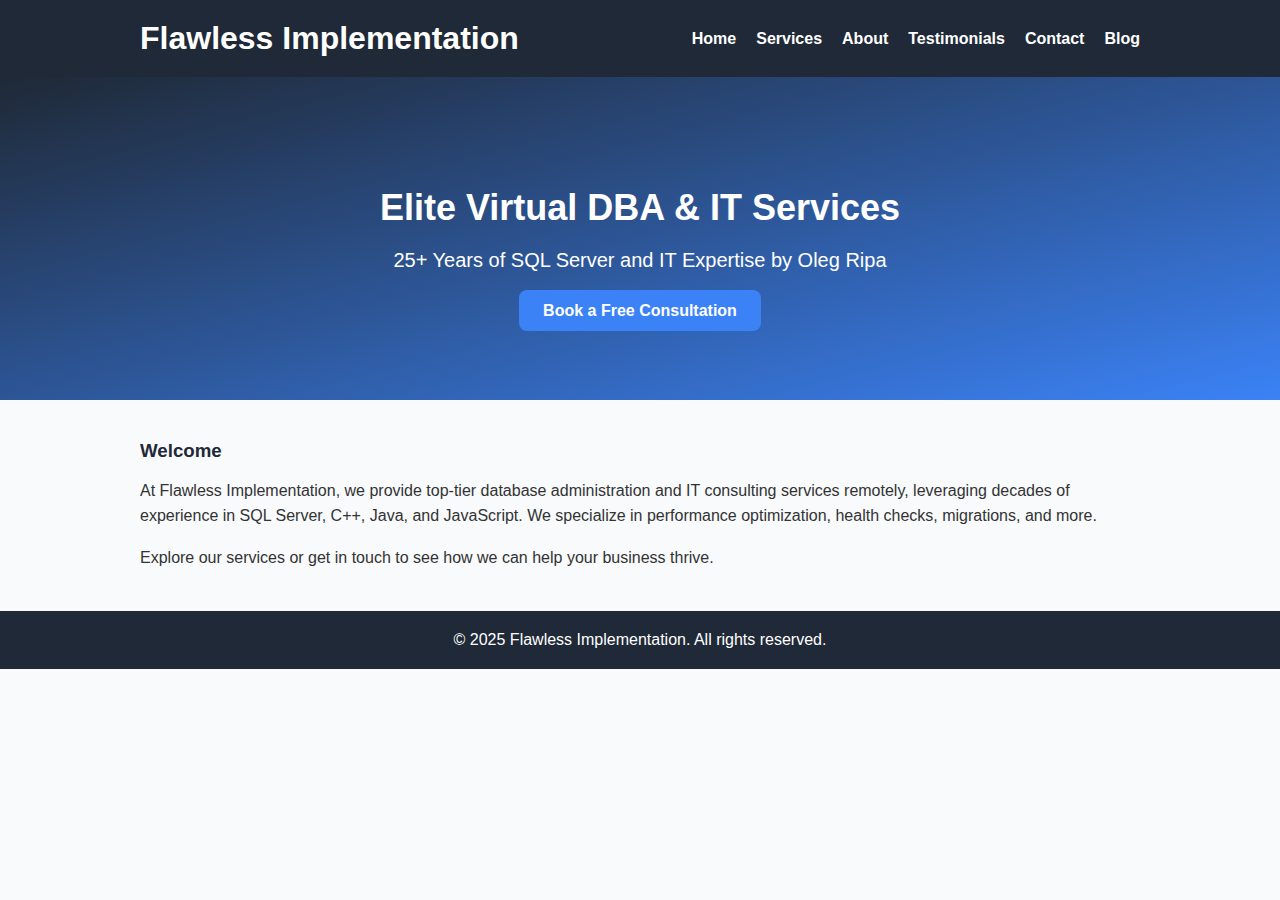
<file: index.html>
<!DOCTYPE html>
<html lang="en">
<head>
    <meta charset="UTF-8">
    <title>Flawless Implementation – Elite Virtual DBA &amp; IT Services</title>
    <link rel="stylesheet" href="style.css">
</head>
<body>
    <header>
        <div class="container">
            <h1>Flawless Implementation</h1>
            <nav>
                <ul>
                    <li><a href="index.html">Home</a></li>
                    <li><a href="services.html">Services</a></li>
                    <li><a href="about.html">About</a></li>
                    <li><a href="testimonials.html">Testimonials</a></li>
                    <li><a href="contact.html">Contact</a></li>
                    <li><a href="blog.html">Blog</a></li>
                </ul>
            </nav>
        </div>
    </header>
    <section class="hero">
        <h2>Elite Virtual DBA &amp; IT Services</h2>
        <p>25+ Years of SQL Server and IT Expertise by Oleg Ripa</p>
        <a href="contact.html" class="btn">Book a Free Consultation</a>
    </section>
    <section class="section">
        <h3>Welcome</h3>
        <p>At Flawless Implementation, we provide top-tier database administration and IT consulting services remotely, leveraging decades of experience in SQL Server, C++, Java, and JavaScript. We specialize in performance optimization, health checks, migrations, and more.</p>
        <p>Explore our services or get in touch to see how we can help your business thrive.</p>
    </section>
    <footer class="footer">
        &copy; 2025 Flawless Implementation. All rights reserved.
    </footer>
</body>
</html>
</file>
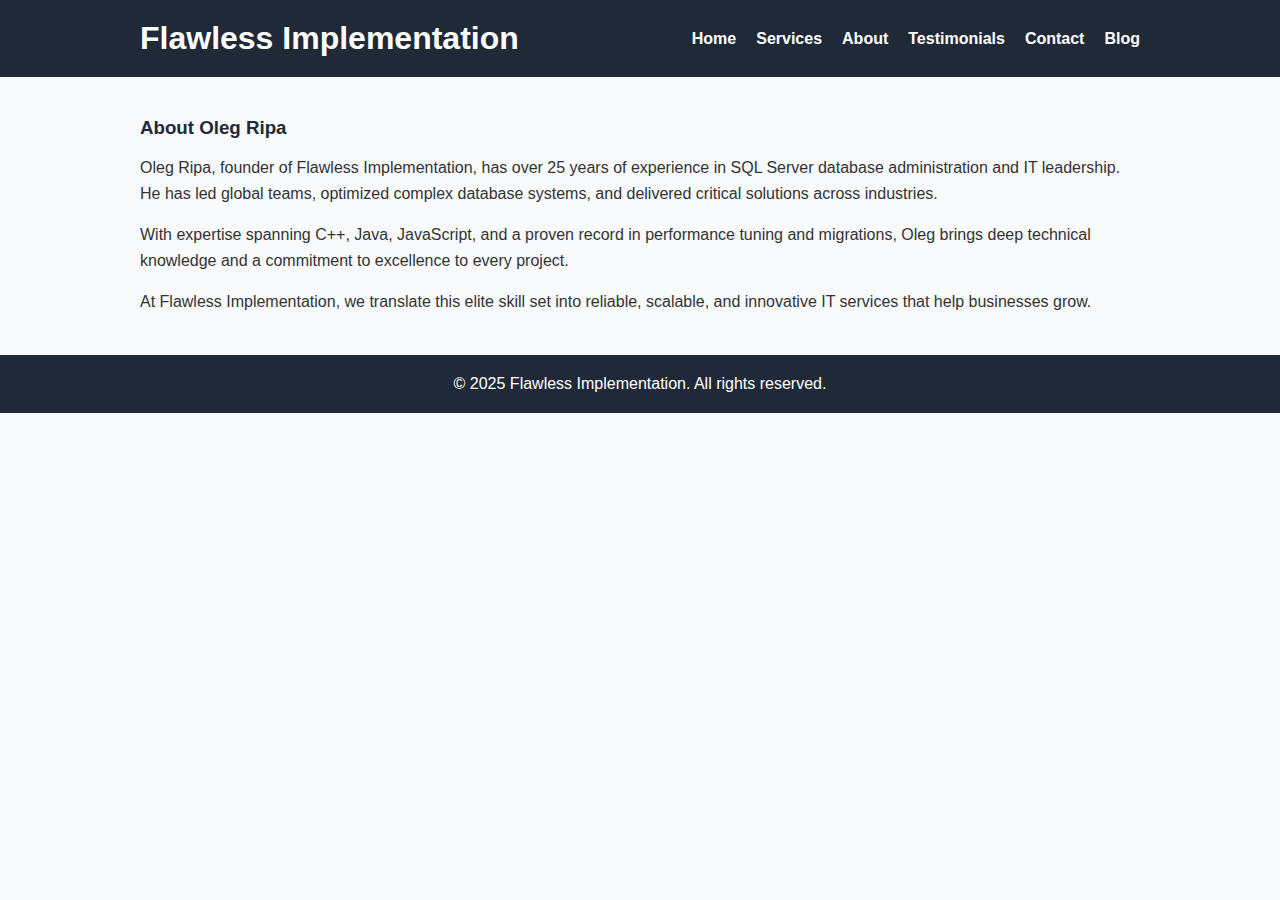
<file: about.html>
<!DOCTYPE html>
<html lang="en">
<head>
    <meta charset="UTF-8">
    <title>About | Flawless Implementation</title>
    <link rel="stylesheet" href="style.css">
</head>
<body>
    <header>
        <div class="container">
            <h1>Flawless Implementation</h1>
            <nav>
                <ul>
                    <li><a href="index.html">Home</a></li>
                    <li><a href="services.html">Services</a></li>
                    <li><a href="about.html">About</a></li>
                    <li><a href="testimonials.html">Testimonials</a></li>
                    <li><a href="contact.html">Contact</a></li>
                    <li><a href="blog.html">Blog</a></li>
                </ul>
            </nav>
        </div>
    </header>
    <section class="section">
        <h3>About Oleg Ripa</h3>
        <p>Oleg Ripa, founder of Flawless Implementation, has over 25 years of experience in SQL Server database administration and IT leadership. He has led global teams, optimized complex database systems, and delivered critical solutions across industries.</p>
        <p>With expertise spanning C++, Java, JavaScript, and a proven record in performance tuning and migrations, Oleg brings deep technical knowledge and a commitment to excellence to every project.</p>
        <p>At Flawless Implementation, we translate this elite skill set into reliable, scalable, and innovative IT services that help businesses grow.</p>
    </section>
    <footer class="footer">
        &copy; 2025 Flawless Implementation. All rights reserved.
    </footer>
</body>
</html>
</file>
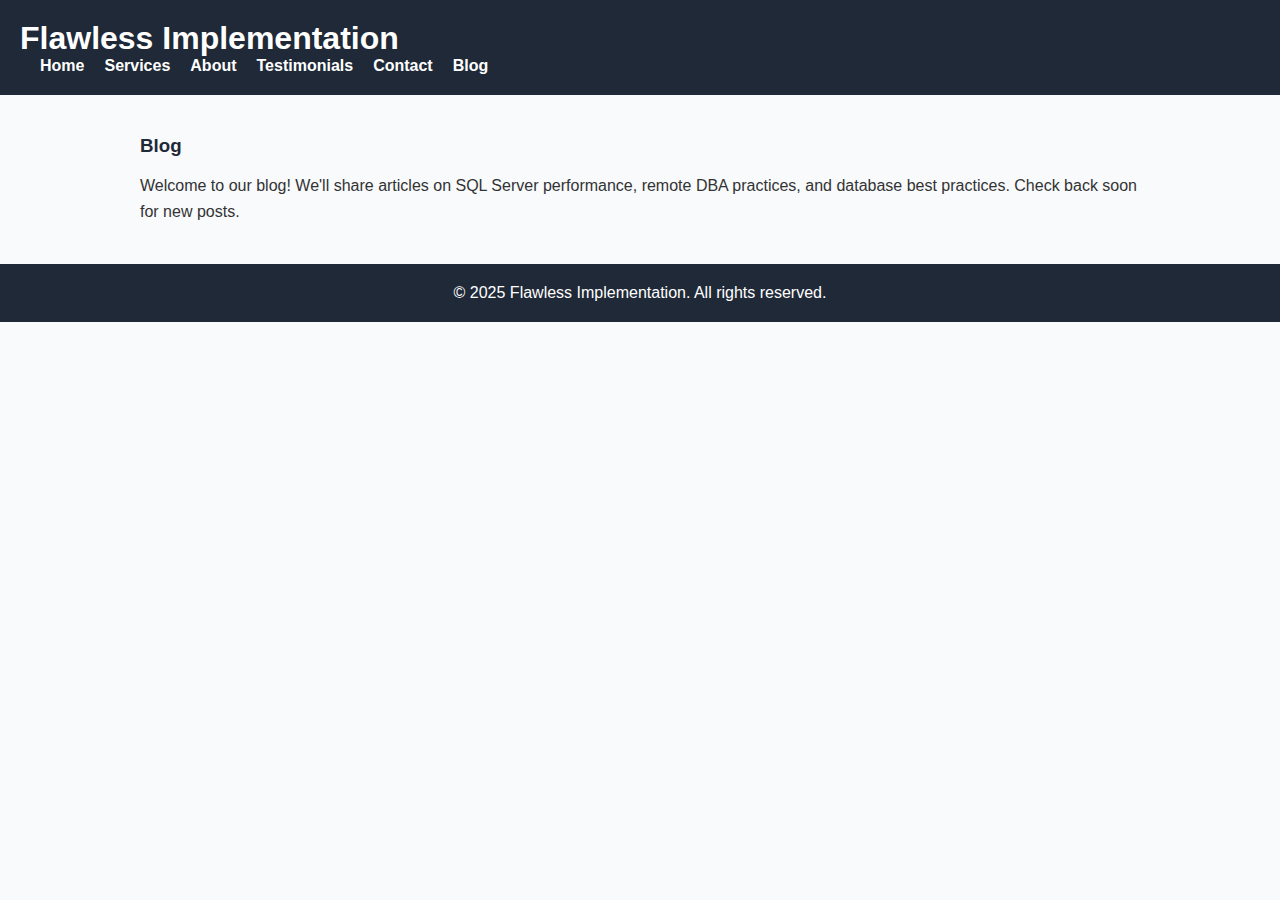
<file: blog.html>
<!DOCTYPE html>
<html lang="en">
<head>
    <meta charset="UTF-8">
    <meta name="viewport" content="width=device-width, initial-scale=1.0">
    <title>Blog - Flawless Implementation</title>
    <link rel="stylesheet" href="style.css">
</head>
<body>
    <header class="header">
        <div class="nav-container">
            <h1>Flawless Implementation</h1>
            <nav>
                <ul>
                    <li><a href="index.html">Home</a></li>
                    <li><a href="services.html">Services</a></li>
                    <li><a href="about.html">About</a></li>
                    <li><a href="testimonials.html">Testimonials</a></li>
                    <li><a href="contact.html">Contact</a></li>
                    <li><a href="blog.html">Blog</a></li>
                </ul>
            </nav>
        </div>
    </header>
    <section class="section">
        <h3>Blog</h3>
        <p>Welcome to our blog! We'll share articles on SQL Server performance, remote DBA practices, and database best practices. Check back soon for new posts.</p>
    </section>
    <footer class="footer">
        &copy; 2025 Flawless Implementation. All rights reserved.
    </footer>
</body>
</html>
</file>
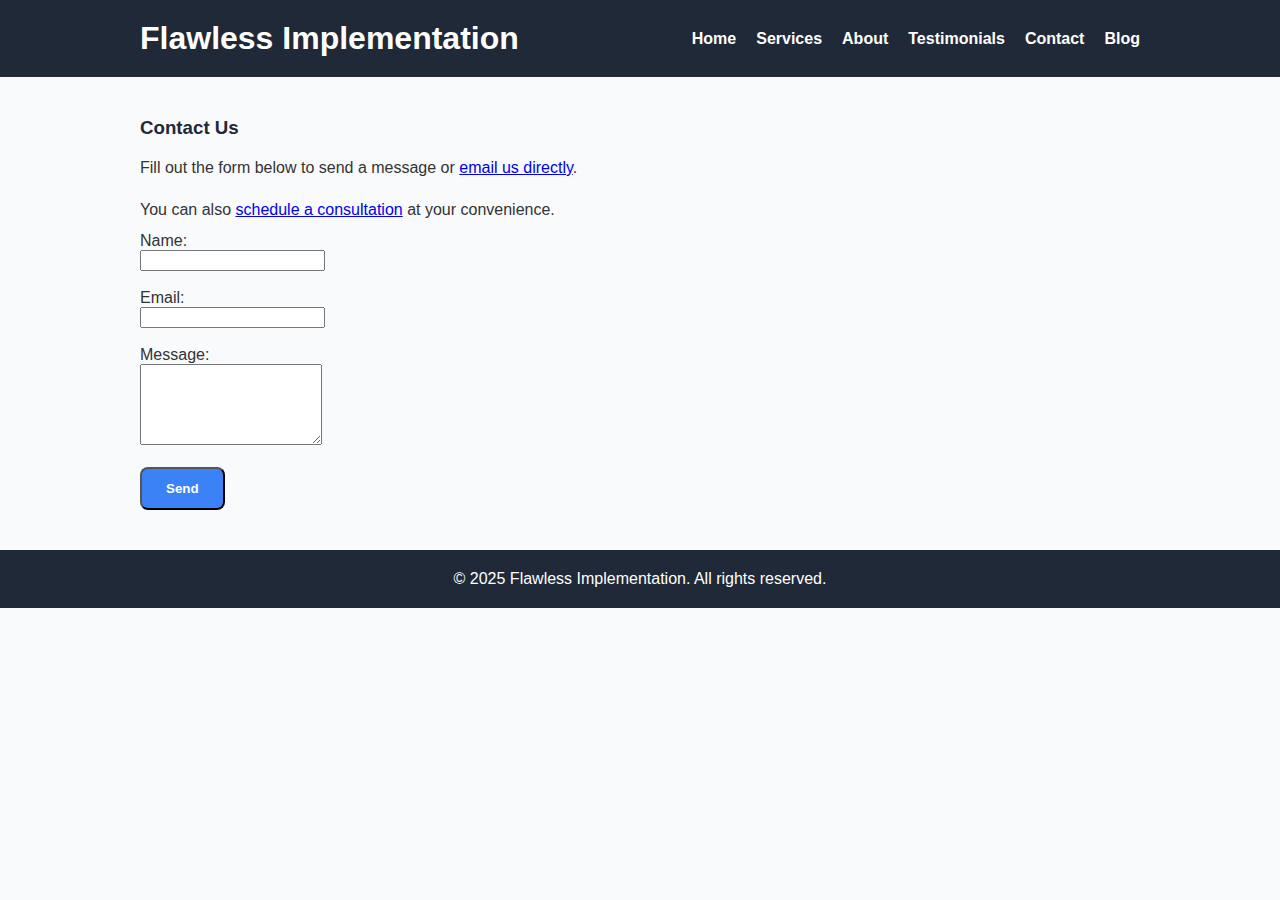
<file: contact.html>
<!DOCTYPE html>
<html lang="en">
<head>
    <meta charset="UTF-8">
    <title>Contact | Flawless Implementation</title>
    <link rel="stylesheet" href="style.css">
</head>
<body>
    <header>
        <div class="container">
            <h1>Flawless Implementation</h1>
            <nav>
                <ul>
                    <li><a href="index.html">Home</a></li>
                    <li><a href="services.html">Services</a></li>
                    <li><a href="about.html">About</a></li>
                    <li><a href="testimonials.html">Testimonials</a></li>
                    <li><a href="contact.html">Contact</a></li>
                    <li><a href="blog.html">Blog</a></li>
                </ul>
            </nav>
        </div>
    </header>
    <section class="section">
        <h3>Contact Us</h3>
        <p>Fill out the form below to send a message or <a href="mailto:youremail@example.com">email us directly</a>.</p>
        <p>You can also <a href="#">schedule a consultation</a> at your convenience.</p>
        <form action="mailto:youremail@example.com" method="post" enctype="text/plain">
            <label>Name:<br>
                <input type="text" name="name" required>
            </label><br><br>
            <label>Email:<br>
                <input type="email" name="email" required>
            </label><br><br>
            <label>Message:<br>
                <textarea name="message" rows="5" required></textarea>
            </label><br><br>
            <button type="submit" class="btn">Send</button>
        </form>
    </section>
    <footer class="footer">
        &copy; 2025 Flawless Implementation. All rights reserved.
    </footer>
</body>
</html>
</file>
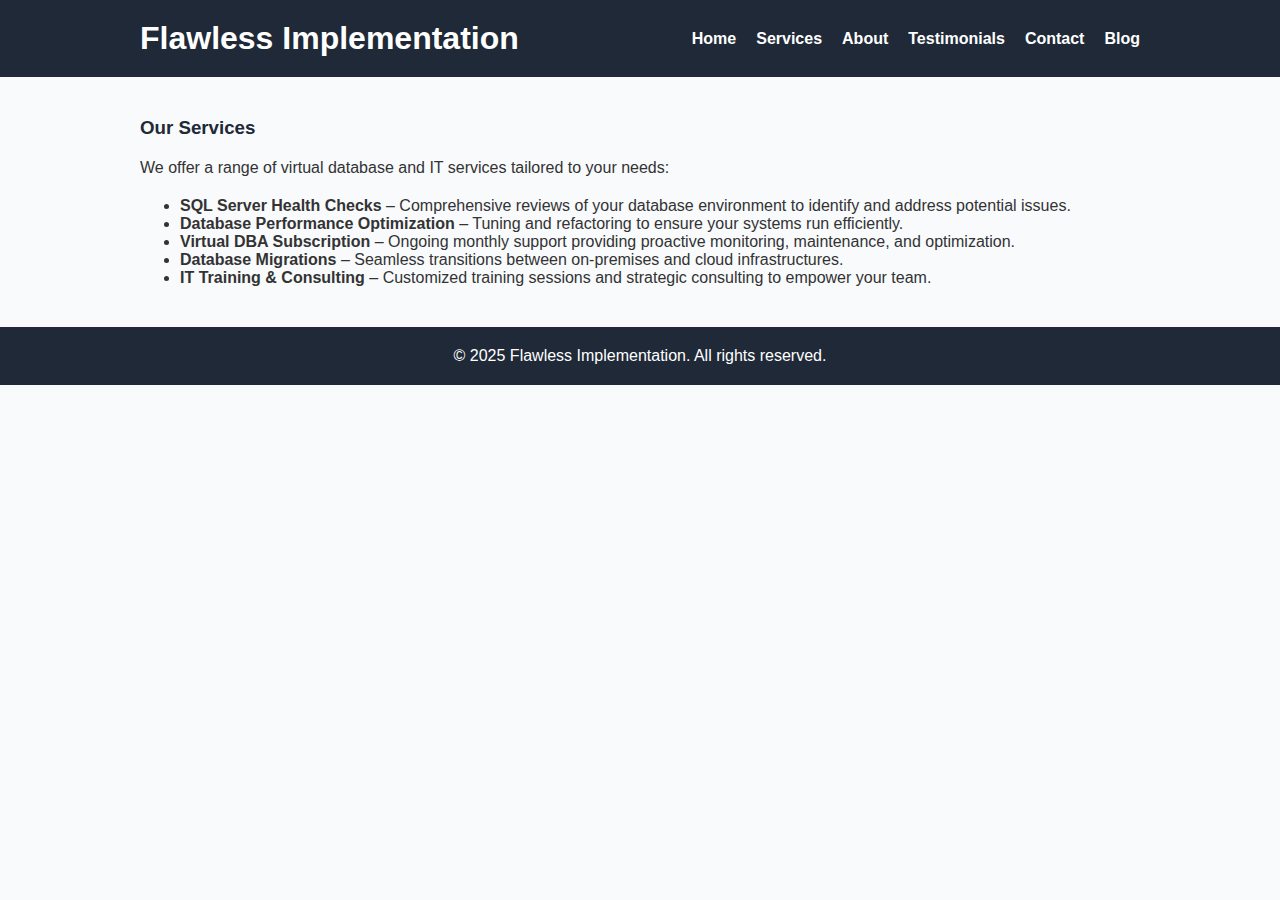
<file: services.html>
<!DOCTYPE html>
<html lang="en">
<head>
    <meta charset="UTF-8">
    <title>Services | Flawless Implementation</title>
    <link rel="stylesheet" href="style.css">
</head>
<body>
    <header>
        <div class="container">
            <h1>Flawless Implementation</h1>
            <nav>
                <ul>
                    <li><a href="index.html">Home</a></li>
                    <li><a href="services.html">Services</a></li>
                    <li><a href="about.html">About</a></li>
                    <li><a href="testimonials.html">Testimonials</a></li>
                    <li><a href="contact.html">Contact</a></li>
                    <li><a href="blog.html">Blog</a></li>
                </ul>
            </nav>
        </div>
    </header>
    <section class="section">
        <h3>Our Services</h3>
        <p>We offer a range of virtual database and IT services tailored to your needs:</p>
        <ul>
            <li><strong>SQL Server Health Checks</strong> – Comprehensive reviews of your database environment to identify and address potential issues.</li>
            <li><strong>Database Performance Optimization</strong> – Tuning and refactoring to ensure your systems run efficiently.</li>
            <li><strong>Virtual DBA Subscription</strong> – Ongoing monthly support providing proactive monitoring, maintenance, and optimization.</li>
            <li><strong>Database Migrations</strong> – Seamless transitions between on-premises and cloud infrastructures.</li>
            <li><strong>IT Training & Consulting</strong> – Customized training sessions and strategic consulting to empower your team.</li>
        </ul>
    </section>
    <footer class="footer">
        &copy; 2025 Flawless Implementation. All rights reserved.
    </footer>
</body>
</html>
</file>
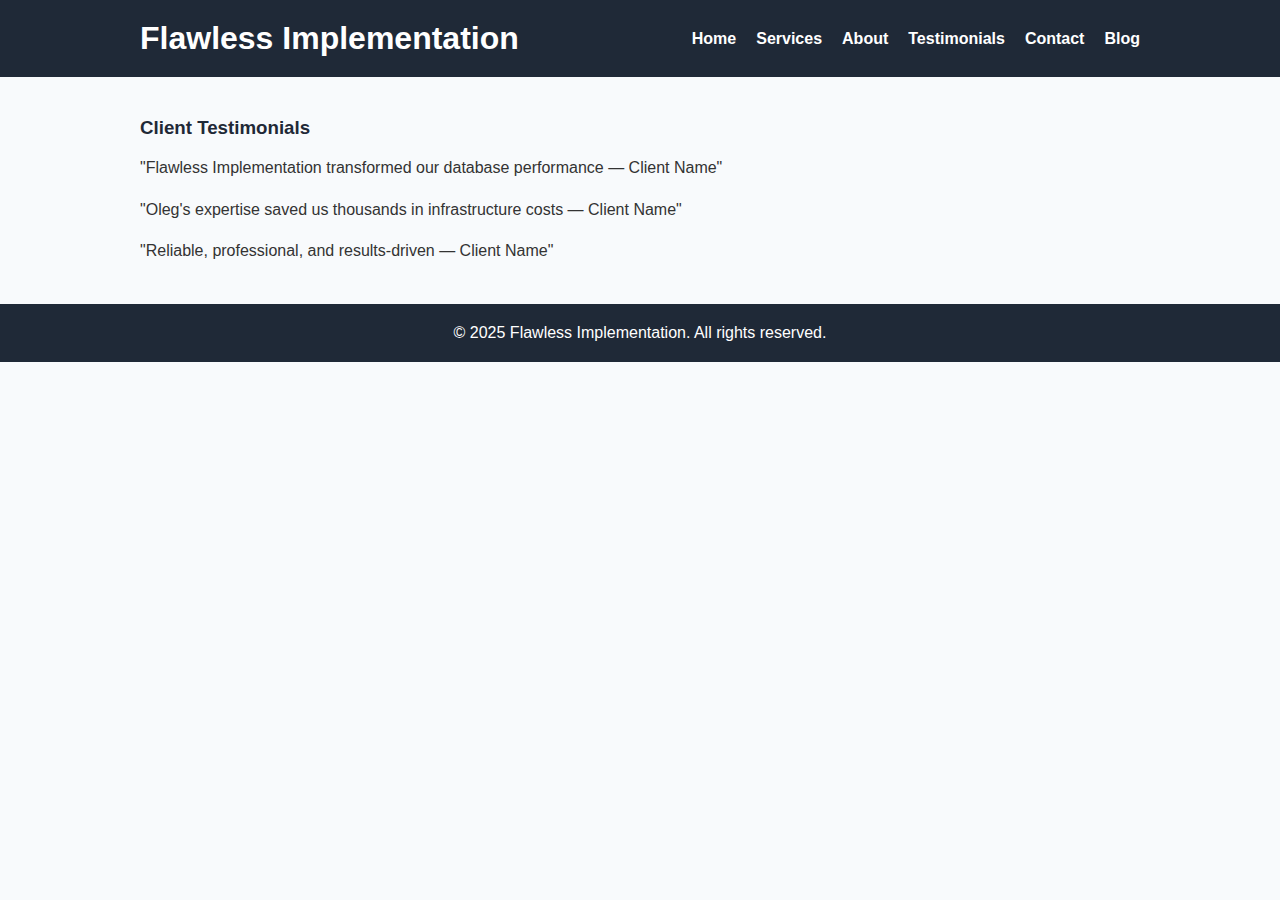
<file: testimonials.html>
<!DOCTYPE html>
<html lang="en">
<head>
    <meta charset="UTF-8">
    <title>Testimonials | Flawless Implementation</title>
    <link rel="stylesheet" href="style.css">
</head>
<body>
    <header>
        <div class="container">
            <h1>Flawless Implementation</h1>
            <nav>
                <ul>
                    <li><a href="index.html">Home</a></li>
                    <li><a href="services.html">Services</a></li>
                    <li><a href="about.html">About</a></li>
                    <li><a href="testimonials.html">Testimonials</a></li>
                    <li><a href="contact.html">Contact</a></li>
                    <li><a href="blog.html">Blog</a></li>
                </ul>
            </nav>
        </div>
    </header>
    <section class="section">
        <h3>Client Testimonials</h3>
        <p>"Flawless Implementation transformed our database performance — Client Name"</p>
        <p>"Oleg's expertise saved us thousands in infrastructure costs — Client Name"</p>
        <p>"Reliable, professional, and results-driven — Client Name"</p>
    </section>
    <footer class="footer">
        &copy; 2025 Flawless Implementation. All rights reserved.
    </footer>
</body>
</html>
</file>
<file: style.css>
body {
  margin: 0;
  font-family: Arial, sans-serif;
  background-color: #f8fafc;
  color: #333;
}

header {
  background-color: #1f2937;
  padding: 20px;
}

header .container {
  max-width: 1000px;
  margin: 0 auto;
  display: flex;
  align-items: center;
  justify-content: space-between;
}

header h1 {
  color: #ffffff;
  margin: 0;
}

nav ul {
  list-style: none;
  margin: 0;
  padding: 0;
  display: flex;
}

nav ul li {
  margin-left: 20px;
}

nav ul li a {
  color: #ffffff;
  text-decoration: none;
  font-weight: bold;
}

nav ul li a:hover {
  text-decoration: underline;
}

.hero {
  text-align: center;
  padding: 80px 20px;
  background-image: linear-gradient(to bottom right, #1f2937, #3b82f6);
  color: white;
}

.hero h2 {
  font-size: 36px;
  margin-bottom: 20px;
}

.hero p {
  font-size: 20px;
  margin-bottom: 30px;
}

.btn {
  background-color: #3b82f6;
  color: #ffffff;
  padding: 12px 24px;
  border-radius: 8px;
  text-decoration: none;
  font-weight: bold;
}

.btn:hover {
  background-color: #2563eb;
}

.section {
  max-width: 1000px;
  margin: 40px auto;
  padding: 0 20px;
}

.section h3 {
  color: #1f2937;
  margin-bottom: 15px;
}

.section p {
  line-height: 1.6;
  margin-bottom: 10px;
}

.footer {
  background-color: #1f2937;
  color: white;
  text-align: center;
  padding: 20px;
  margin-top: 40px;
}
</file>
